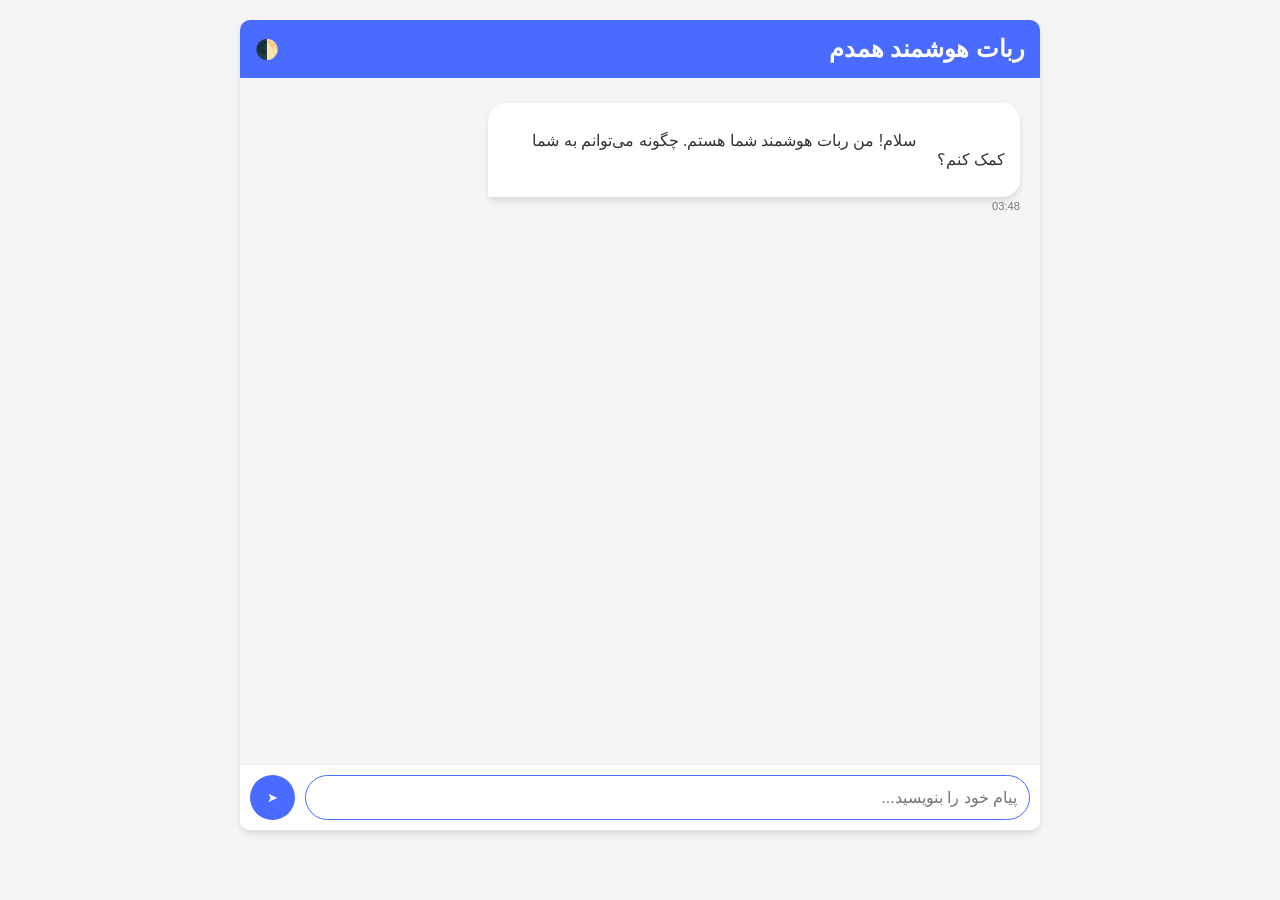
<file: index.html>
<!DOCTYPE html>
<html lang="fa" dir="rtl">
<head>
    <meta charset="UTF-8">
    <meta name="viewport" content="width=device-width, initial-scale=1.0">
    <title>ربات هوشمند همدم</title>
    <style>
        :root {
            --primary-color: #4a6bff;
            --dark-color: #1a1a2e;
            --light-color: #f5f5f5;
            --user-msg-bg: #e3f2fd;
            --bot-msg-bg: #ffffff;
            --shadow: 0 4px 6px rgba(0, 0, 0, 0.1);
        }

        * {
            margin: 0;
            padding: 0;
            box-sizing: border-box;
            font-family: 'Segoe UI', Tahoma, Geneva, Verdana, sans-serif;
        }

        body {
            background-color: var(--light-color);
            color: #333;
            transition: all 0.3s ease;
        }

        body.dark-mode {
            background-color: var(--dark-color);
            color: #f5f5f5;
            --bot-msg-bg: #16213e;
            --user-msg-bg: #0f3460;
            --light-color: #1a1a2e;
        }

        .chat-container {
            max-width: 800px;
            margin: 20px auto;
            border-radius: 10px;
            overflow: hidden;
            box-shadow: var(--shadow);
            background-color: white;
            height: 90vh;
            display: flex;
            flex-direction: column;
        }

        .dark-mode .chat-container {
            background-color: #16213e;
        }

        .chat-header {
            background-color: var(--primary-color);
            color: white;
            padding: 15px;
            display: flex;
            justify-content: space-between;
            align-items: center;
        }

        .chat-messages {
            flex: 1;
            padding: 20px;
            overflow-y: auto;
            background-color: var(--light-color);
        }

        .message {
            margin-bottom: 15px;
            display: flex;
            flex-direction: column;
        }

        .message-user {
            align-items: flex-end;
        }

        .message-bot {
            align-items: flex-start;
        }

        .message-content {
            max-width: 70%;
            padding: 10px 15px;
            border-radius: 18px;
            margin-top: 5px;
            position: relative;
            word-wrap: break-word;
            white-space: pre-wrap;
        }

        .user-message .message-content {
            background-color: var(--user-msg-bg);
            color: #333;
            border-bottom-right-radius: 0;
        }

        .dark-mode .user-message .message-content {
            color: #f5f5f5;
        }

        .bot-message .message-content {
            background-color: var(--bot-msg-bg);
            border-bottom-left-radius: 0;
            box-shadow: var(--shadow);
        }

        .message-time {
            font-size: 0.7rem;
            color: #777;
            margin-top: 3px;
        }

        .dark-mode .message-time {
            color: #aaa;
        }

        .chat-input {
            display: flex;
            padding: 10px;
            background-color: white;
            border-top: 1px solid #eee;
        }

        .dark-mode .chat-input {
            background-color: #16213e;
            border-top: 1px solid #0f3460;
        }

        #user-input {
            flex: 1;
            padding: 12px;
            border: 1px solid #ddd;
            border-radius: 25px;
            outline: none;
            font-size: 16px;
            transition: all 0.3s;
        }

        .dark-mode #user-input {
            background-color: #0f3460;
            color: white;
            border: 1px solid #4a6bff;
        }

        #user-input:focus {
            border-color: var(--primary-color);
        }

        #send-button {
            background-color: var(--primary-color);
            color: white;
            border: none;
            border-radius: 50%;
            width: 45px;
            height: 45px;
            margin-right: 10px;
            cursor: pointer;
            display: flex;
            justify-content: center;
            align-items: center;
            transition: all 0.3s;
        }

        #send-button:hover {
            background-color: #3a5af0;
            transform: scale(1.05);
        }

        .theme-toggle {
            background: none;
            border: none;
            color: white;
            cursor: pointer;
            font-size: 1.2rem;
        }

        .typing-indicator {
            display: none;
            padding: 10px 15px;
            background-color: var(--bot-msg-bg);
            border-radius: 18px;
            border-bottom-left-radius: 0;
            box-shadow: var(--shadow);
            margin-bottom: 15px;
            width: fit-content;
        }

        .typing-indicator span {
            height: 8px;
            width: 8px;
            background-color: #777;
            border-radius: 50%;
            display: inline-block;
            margin: 0 2px;
            animation: typing 1s infinite ease-in-out;
        }

        .typing-indicator span:nth-child(2) {
            animation-delay: 0.2s;
        }

        .typing-indicator span:nth-child(3) {
            animation-delay: 0.4s;
        }

        @keyframes typing {
            0%, 100% { transform: translateY(0); }
            50% { transform: translateY(-5px); }
        }

        @media (max-width: 600px) {
            .chat-container {
                margin: 0;
                height: 100vh;
                border-radius: 0;
            }

            .message-content {
                max-width: 85%;
            }
        }
    </style>
</head>
<body>
    <div class="chat-container">
        <div class="chat-header">
            <h2>ربات هوشمند همدم</h2>
            <button class="theme-toggle" id="theme-toggle">🌓</button>
        </div>

        <div class="chat-messages" id="chat-messages">
            <div class="message bot-message">
                <div class="message-content">
                    سلام! من ربات هوشمند شما هستم. چگونه می‌توانم به شما کمک کنم؟
                </div>
                <div class="message-time" id="welcome-time"></div>
            </div>
        </div>

        <div class="typing-indicator" id="typing-indicator">
            <span></span>
            <span></span>
            <span></span>
        </div>

        <div class="chat-input">
            <input type="text" id="user-input" placeholder="پیام خود را بنویسید..." autofocus>
            <button id="send-button">➤</button>
        </div>
    </div>

    <script>
        document.addEventListener('DOMContentLoaded', function() {
            const chatMessages = document.getElementById('chat-messages');
            const userInput = document.getElementById('user-input');
            const sendButton = document.getElementById('send-button');
            const typingIndicator = document.getElementById('typing-indicator');
            const themeToggle = document.getElementById('theme-toggle');

            document.getElementById('welcome-time').textContent = getCurrentTime();

            themeToggle.addEventListener('click', toggleTheme);

            if (localStorage.getItem('darkMode') === 'enabled') {
                document.body.classList.add('dark-mode');
            }

            sendButton.addEventListener('click', sendMessage);

            userInput.addEventListener('keypress', function(e) {
                if (e.key === 'Enter') {
                    sendMessage();
                }
            });

            async function sendMessage() { // Added async here as per original instruction for context, not part of this subtask's direct change.
                const message = userInput.value.trim();
                if (message === '') return;

                addMessage(message, 'user');
                userInput.value = '';

                typingIndicator.style.display = 'block';
                chatMessages.scrollTop = chatMessages.scrollHeight;

                // Call generateResponse and wait for the result
                const botResponse = await generateResponse(message);

                // Add the bot's message to the chat
                addMessage(botResponse, 'bot');

                // Hide typing indicator AFTER message is added
                typingIndicator.style.display = 'none';
                chatMessages.scrollTop = chatMessages.scrollHeight; // Scroll again after bot message
            }

            function addMessage(text, sender) {
                const messageDiv = document.createElement('div');
                messageDiv.className = `message ${sender}-message`;

                const contentDiv = document.createElement('div');
                contentDiv.className = 'message-content';
                contentDiv.textContent = text;

                const timeDiv = document.createElement('div');
                timeDiv.className = 'message-time';
                timeDiv.textContent = getCurrentTime();

                messageDiv.appendChild(contentDiv);
                messageDiv.appendChild(timeDiv);

                chatMessages.appendChild(messageDiv);
                chatMessages.scrollTop = chatMessages.scrollHeight;
            }

            function getCurrentTime() {
                const now = new Date();
                const hours = now.getHours().toString().padStart(2, '0');
                const minutes = now.getMinutes().toString().padStart(2, '0');
                return `${hours}:${minutes}`;
            }

            async function generateResponse(userMessage) { // This function IS THE TARGET of this subtask
                return await fetchLLMResponse(userMessage);
            }

            async function fetchLLMResponse(userMessage) {
                const llmApiUrl = 'YOUR_LLM_ENDPOINT_URL'; // Placeholder for the LLM API endpoint
                const apiKey = 'YOUR_API_KEY'; // IMPORTANT: Replace with your actual API key AND handle it securely (e.g., via a backend proxy) for production.

                // Note: The structure of the request (headers, body) is highly dependent on the specific LLM provider.
                // The following is a generic example and might need significant adjustment.

                try {
                    const response = await fetch(llmApiUrl, {
                        method: 'POST',
                        headers: {
                            'Content-Type': 'application/json',
                            // Most APIs require an Authorization header.
                            // Example: 'Authorization': `Bearer ${apiKey}`
                            // Some might require the key in a different header like 'X-API-Key': apiKey
                            // Ensure you use the correct scheme for your chosen LLM provider.
                            // Storing API keys directly in client-side code is insecure for production.
                            // Consider this line commented out unless you understand the security risks for your specific (development/testing) use case.
                            // 'Authorization': `Bearer ${apiKey}`,
                        },
                        body: JSON.stringify({
                            // The request body structure varies greatly between LLM providers.
                            // This is a common pattern, but you MUST consult your LLM's API documentation.
                            prompt: userMessage, // For some models like older OpenAI text completion
                            // messages: [{ role: "user", content: userMessage }], // For chat completion models (OpenAI, Gemini, etc.)
                            max_tokens: 150, // Example parameter to limit response length
                            // model: "text-davinci-003" // Example model name, if required by the API
                        })
                    });

                    if (!response.ok) {
                        // Handle HTTP errors (e.g., 4xx, 5xx status codes)
                        console.error(`API request failed with status: ${response.status} ${response.statusText}`);
                        // You might want to parse response.json() here if the API sends error details in the body
                        // const errorData = await response.json();
                        // console.error('Error details:', errorData);
                        return "متاسفانه در پردازش درخواست شما خطایی رخ داد. (کد خطا: " + response.status + ")";
                    }

                    const responseData = await response.json();

                    // Extracting the actual text response also varies. Consult your LLM's API documentation.
                    // Example for some OpenAI models:
                    // const botText = responseData.choices[0].message.content.trim();
                    // Example for some older OpenAI models:
                    // const botText = responseData.choices[0].text.trim();
                    // Example for Google Gemini:
                    // const botText = responseData.candidates[0].content.parts[0].text.trim();

                    // Using a generic placeholder for extraction - REPLACE THIS with actual logic for your LLM
                    const botText = responseData.reply || (responseData.choices && responseData.choices[0].text) || (responseData.choices && responseData.choices[0].message && responseData.choices[0].message.content) || (responseData.candidates && responseData.candidates[0].content.parts[0].text) || "پاسخی از سرویس دریافت نشد.";

                    return botText.trim();

                } catch (error) {
                    console.error('خطا در ارتباط با سرویس LLM:', error);
                    return "متاسفانه مشکلی در ارتباط با سرویس پیش آمده است. لطفاً بعداً تلاش کنید.";
                }
            }

            function toggleTheme() {
                document.body.classList.toggle('dark-mode');
                const isDarkMode = document.body.classList.contains('dark-mode');
                localStorage.setItem('darkMode', isDarkMode ? 'enabled' : 'disabled');
            }
        });
    </script>
</body>
</html>
</file>
